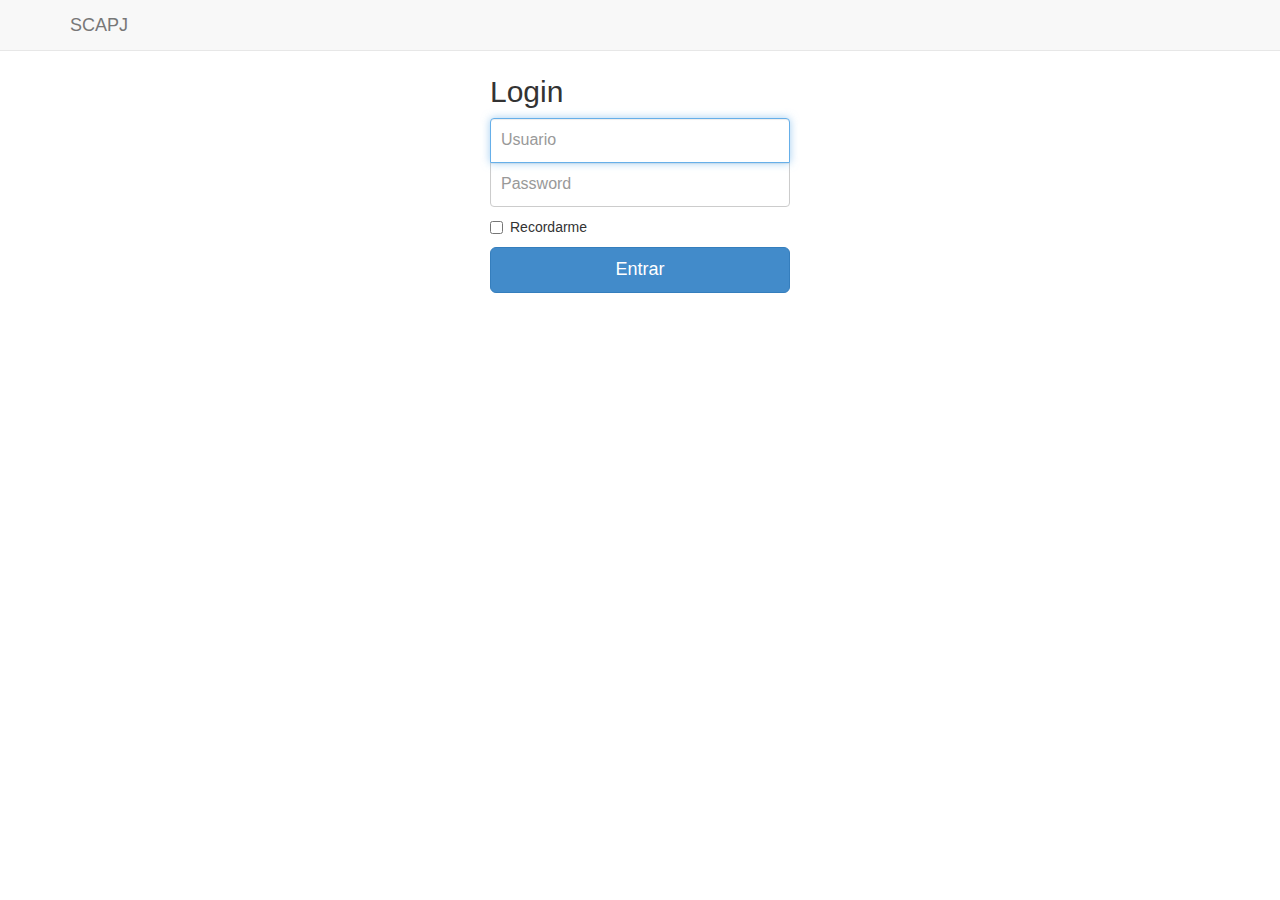
<file: index.html>
<html lang="en" class=" clickberry-extension clickberry-extension-standalone">
  <head>
    <meta charset="utf-8">
    <meta http-equiv="X-UA-Compatible" content="IE=edge">
    <meta name="viewport" content="width=device-width, initial-scale=1.0">
    <meta name="description" content="">
    <meta name="author" content="">
    <link rel="shortcut icon" href="../../docs-assets/ico/favicon.png">

    <title>SCAPJ - Project</title>

    <!-- Bootstrap core CSS -->
    <link href="css/bootstrap.css" rel="stylesheet">
    <link href="css/home.css" rel="stylesheet">
    <!-- Custom styles for this template -->
    <link href="css/signin.css" rel="stylesheet">

    <!-- jQuery core JavaScript -->
    <script type="text/javascript" src="js/jquery-1.10.2.js"></script>

    <!-- Bootstrap core JavaScript -->
    <script type="text/javascript" src="js/bootstrap.js"></script>

    <meta content="clickberry-extension-here"><style type="text/css"></style>
  </head>
  <body>
    <div class="navbar navbar-default navbar-fixed-top" role="navigation">
      <div class="container">
        <div class="navbar-header">
          <a class="navbar-brand" href="home.html">SCAPJ</a>
        </div>
      </div>
    </div>

    <div class="container">
      <form class="form-signin">
        <h2 class="form-signin-heading">Login</h2>
        <input type="text" class="form-control" placeholder="Usuario" required="" autofocus="">
        <input type="password" class="form-control" placeholder="Password" required="">
        <label class="checkbox">
          <input type="checkbox" value="remember-me"> Recordarme
        </label>
        <a href="home.html" class="btn btn-lg btn-primary btn-block" type="submit">Entrar</a>
      </form>
    </div> <!-- /container -->


    <!-- Bootstrap core JavaScript
    ================================================== -->
    <!-- Placed at the end of the document so the pages load faster -->
    <div class="vimiumReset vimiumHUD" style="right: 150px; opacity: 0; display: none;"></div>

  </body>
</html>
</file>
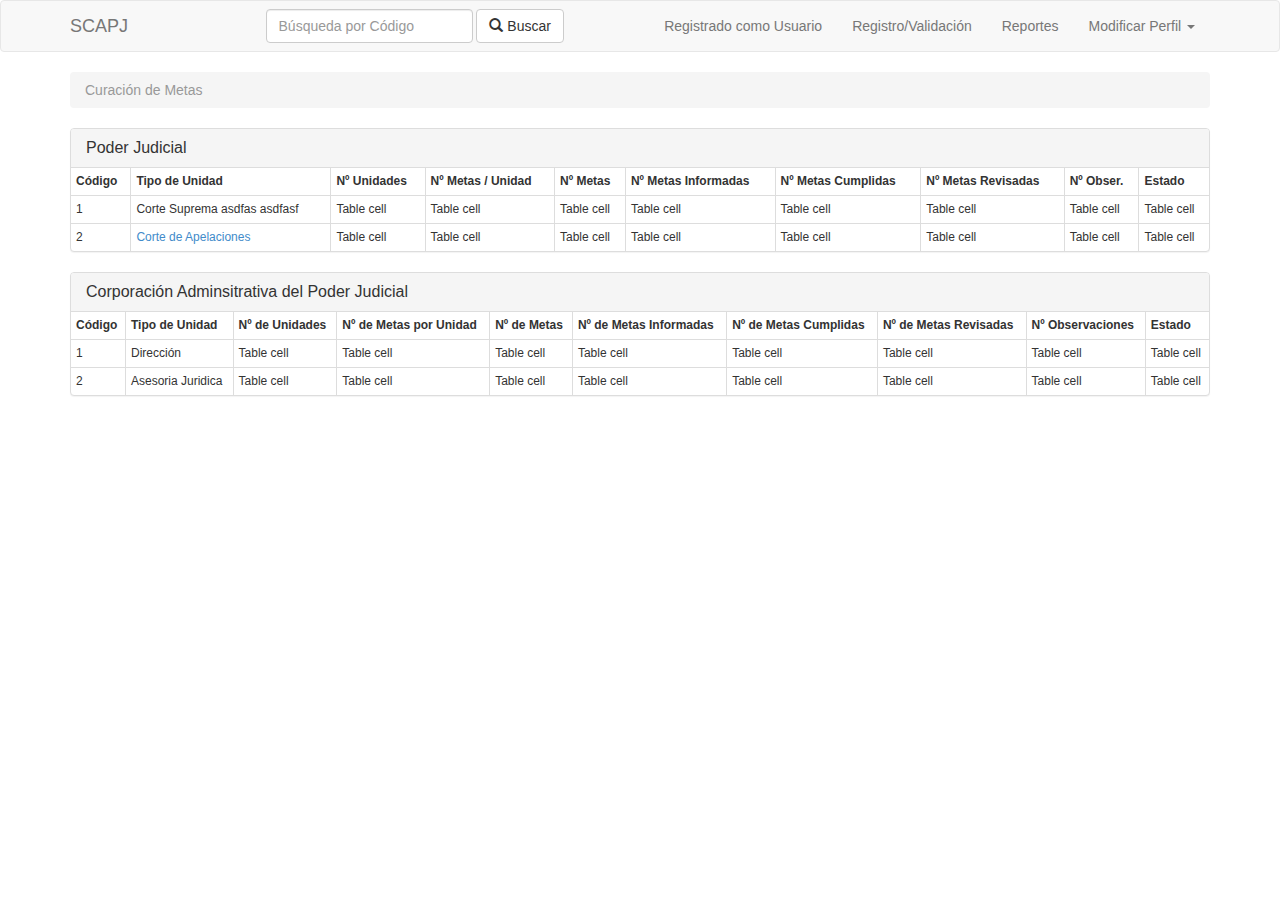
<file: home.html>
<html lang="en" class=" clickberry-extension clickberry-extension-standalone">
  <head>
    <meta charset="utf-8">
    <meta http-equiv="X-UA-Compatible" content="IE=edge">
    <meta name="viewport" content="width=device-width, initial-scale=1.0">
    <meta name="description" content="">
    <meta name="author" content="">
    <link rel="shortcut icon" href="../../docs-assets/ico/favicon.png">

    <title>SCAPJ - Project</title>

    <!-- Bootstrap core CSS -->
    <link href="css/bootstrap.css" rel="stylesheet">

    <!-- Custom styles for this template -->
    <link href="css/home.css" rel="stylesheet">

    <!-- jQuery core JavaScript -->
    <script type="text/javascript" src="js/jquery-1.10.2.js"></script>

    <!-- Bootstrap core JavaScript -->
    <script type="text/javascript" src="js/bootstrap.js"></script>

    <!-- Just for debugging purposes. Don't actually copy this line! -->
    <!--[if lt IE 9]><script src="../../docs-assets/js/ie8-responsive-file-warning.js"></script><![endif]-->

    <!-- HTML5 shim and Respond.js IE8 support of HTML5 elements and media queries -->
    <!--[if lt IE 9]>
      <script src="https://oss.maxcdn.com/libs/html5shiv/3.7.0/html5shiv.js"></script>
      <script src="https://oss.maxcdn.com/libs/respond.js/1.3.0/respond.min.js"></script>
    <![endif]-->


    <meta content="clickberry-extension-here"><style type="text/css"></style>
  </head>
  <body>
    <div class="navbar navbar-default" role="navigation">
      <div class="container">
        <div class="navbar-header">
          <a class="navbar-brand" href="#">SCAPJ</a>
        </div>
        <div class="navbar-collapse collapse">
          <div class="col-md-4 col-md-offset-1  ">
            <form class="navbar-form navbar-left" role="search">
              <div class="form-group">
                <input type="text" class="form-control" placeholder="Búsqueda por Código">
              </div>
              <button type="submit" class="btn btn-default">
                <li class="glyphicon glyphicon-search"></li> Buscar
              </button>
            </form>
          </div>

          <ul class="nav navbar-nav navbar-right">
            <li><a >Registrado como Usuario</a></li>
            <li><a href="#">Registro/Validación</a></li>
            <li><a href="#">Reportes</a></li>
            <li class="dropdown">
              <a href="#" class="dropdown-toggle" data-toggle="dropdown">Modificar Perfil <b class="caret"></b></a>
              <ul class="dropdown-menu">
                <li><a href="#">Action</a></li>
                <li><a href="#">Another action</a></li>
                <li><a href="#">Something else here</a></li>
                <li class="divider"></li>
                <li><a href="#">Salir</a></li>
              </ul>
            </li>
          </ul>
        </div><!--/.navbar-collapse -->
      </div>
    </div>

    <div class="container">
      <ol class="breadcrumb">
        <li class="active">Curación de Metas</li>
      </ol>

      <div class="panel panel-default">
        <div class="panel-heading">
          <h3 class="panel-title">Poder Judicial</h3>
        </div>
        <div class="table-responsive">
          <table class="table table-hover table-condensed table-bordered">
            <thead>
              <tr>
                <th>Código</th>
                <th class="txt-left">Tipo de Unidad</th>
                <th>Nº Unidades</th>
                <th>Nº Metas / Unidad</th>
                <th>Nº Metas</th>
                <th>Nº Metas Informadas</th>
                <th>Nº Metas Cumplidas</th>
                <th>Nº Metas Revisadas</th>
                <th>Nº Obser.</th>
                <th>Estado</th>
              </tr>
            </thead>
            <tbody>
              <tr>
                <td>1</td>
                <td>Corte Suprema asdfas asdfasf </td>
                <td>Table cell</td>
                <td>Table cell</td>
                <td>Table cell</td>
                <td>Table cell</td>
                <td>Table cell</td>
                <td>Table cell</td>
                <td>Table cell</td>
                <td>Table cell</td>
              </tr>
              <tr>
                <td>2</td>
                <td><a href="unittype.html">Corte de Apelaciones</a></td>
                <td>Table cell</td>
                <td>Table cell</td>
                <td>Table cell</td>
                <td>Table cell</td>
                <td>Table cell</td>
                <td>Table cell</td>
                <td>Table cell</td>
                <td>Table cell</td>
              </tr>
            </tbody>
          </table>
        </div>
      </div>

      <div class="panel panel-default">
        <div class="panel-heading">
          <h3 class="panel-title">Corporación Adminsitrativa del Poder Judicial</h3>
        </div>
        <div class="table-responsive">
          <table class="table table-hover table-condensed table-bordered">
            <thead>
              <tr>
                <th>Código</th>
                <th>Tipo de Unidad</th>
                <th>Nº de Unidades</th>
                <th>Nº de Metas por Unidad</th>
                <th>Nº de Metas</th>
                <th>Nº de Metas Informadas</th>
                <th>Nº de Metas Cumplidas</th>
                <th>Nº de Metas Revisadas</th>
                <th>Nº Observaciones</th>
                <th>Estado</th>
              </tr>
            </thead>
            <tbody>
              <tr>
                <td>1</td>
                <td>Dirección</td>
                <td>Table cell</td>
                <td>Table cell</td>
                <td>Table cell</td>
                <td>Table cell</td>
                <td>Table cell</td>
                <td>Table cell</td>
                <td>Table cell</td>
                <td>Table cell</td>
              </tr>
              <tr>
                <td>2</td>
                <td>Asesoria Juridica</td>
                <td>Table cell</td>
                <td>Table cell</td>
                <td>Table cell</td>
                <td>Table cell</td>
                <td>Table cell</td>
                <td>Table cell</td>
                <td>Table cell</td>
                <td>Table cell</td>
              </tr>
            </tbody>
          </table>
        </div>
      </div>
    </div> <!-- /container -->


    <!-- Bootstrap core JavaScript
    ================================================== -->
    <!-- Placed at the end of the document so the pages load faster -->
    <div class="vimiumReset vimiumHUD" style="right: 150px; opacity: 0; display: none;"></div>

  </body>
</html>
</file>
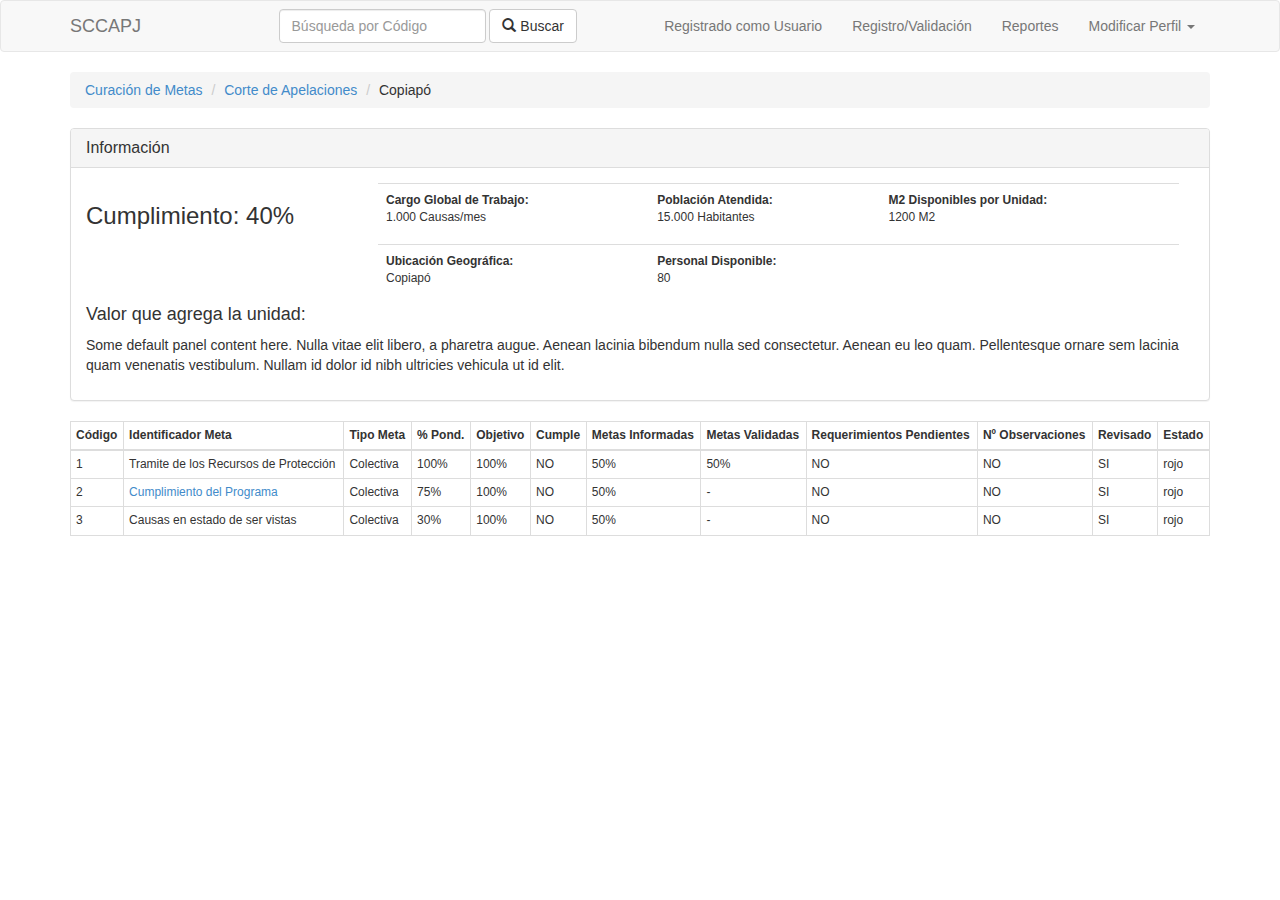
<file: unit.html>
<html lang="en" class=" clickberry-extension clickberry-extension-standalone">
  <head>
    <meta charset="utf-8">
    <meta http-equiv="X-UA-Compatible" content="IE=edge">
    <meta name="viewport" content="width=device-width, initial-scale=1.0">
    <meta name="description" content="">
    <meta name="author" content="">
    <link rel="shortcut icon" href="../../docs-assets/ico/favicon.png">

    <title>SCCAPJ - Project</title>

    <!-- Bootstrap core CSS -->
    <link href="css/bootstrap.css" rel="stylesheet">

    <!-- Custom styles for this template -->
    <link href="css/home.css" rel="stylesheet">

    <!-- jQuery core JavaScript -->
    <script type="text/javascript" src="js/jquery-1.10.2.js"></script>

    <!-- Bootstrap core JavaScript -->
    <script type="text/javascript" src="js/bootstrap.js"></script>

    <!-- Just for debugging purposes. Don't actually copy this line! -->
    <!--[if lt IE 9]><script src="../../docs-assets/js/ie8-responsive-file-warning.js"></script><![endif]-->

    <!-- HTML5 shim and Respond.js IE8 support of HTML5 elements and media queries -->
    <!--[if lt IE 9]>
      <script src="https://oss.maxcdn.com/libs/html5shiv/3.7.0/html5shiv.js"></script>
      <script src="https://oss.maxcdn.com/libs/respond.js/1.3.0/respond.min.js"></script>
    <![endif]-->


    <meta content="clickberry-extension-here"><style type="text/css"></style>
  </head>
  <body>
    <div class="navbar navbar-default" role="navigation">
      <div class="container">
        <div class="navbar-header">
          <a class="navbar-brand" href="#">SCCAPJ</a>
        </div>
        <div class="navbar-collapse collapse">
          <div class="col-md-4 col-md-offset-1  ">
            <form class="navbar-form navbar-left" role="search">
              <div class="form-group">
                <input type="text" class="form-control" placeholder="Búsqueda por Código">
              </div>
              <button type="submit" class="btn btn-default">
                <li class="glyphicon glyphicon-search"></li> Buscar
              </button>
            </form>
          </div>

          <ul class="nav navbar-nav navbar-right">
            <li><a >Registrado como Usuario</a></li>
            <li><a href="#">Registro/Validación</a></li>
            <li><a href="#">Reportes</a></li>
            <li class="dropdown">
              <a href="#" class="dropdown-toggle" data-toggle="dropdown">Modificar Perfil <b class="caret"></b></a>
              <ul class="dropdown-menu">
                <li><a href="#">Action</a></li>
                <li><a href="#">Another action</a></li>
                <li><a href="#">Something else here</a></li>
                <li class="divider"></li>
                <li><a href="#">Salir</a></li>
              </ul>
            </li>
          </ul>
        </div><!--/.navbar-collapse -->
      </div>
    </div>

    <div class="container">
      <ol class="breadcrumb">
        <li><a href="home.html">Curación de Metas</a></li>
        <li><a href="unittype.html">Corte de Apelaciones</a></li>
        <li>Copiapó</li>
      </ol>

      <div class="panel panel-default">
        <div class="panel-heading">
          <h3 class="panel-title">Información</h3>
        </div>
        <div class="panel-body">


          <div class="col-md-3">
            <h3>Cumplimiento: 40%</h3>
          </div>

          <div class="table-responsive col-md-9">
            <table class="table table-info">
              <tbody>
                <tr>
                  <td>
                    <p>
                      <b>Cargo Global de Trabajo:</b><br />1.000 Causas/mes
                    </p>
                  </td>
                  <td>
                    <p>
                      <b>Población Atendida:</b><br />15.000 Habitantes
                    </p>
                  </td>
                  <td>
                    <p>
                      <b>M2 Disponibles por Unidad:</b><br />1200 M2
                    </p>
                  </td>
                </tr>
                <tr>
                  <td>
                    <p>
                      <b>Ubicación Geográfica:</b><br />Copiapó
                    </p>
                  </td>
                  <td>
                    <p>
                      <b>Personal Disponible:</b><br />80
                    </p>
                  </td>
                  <td></td> <!-- only aesthetic -->
                </tr>
               </tbody>
            </table>
          </div>

          <h4>Valor que agrega la unidad:</h4>
          <p>Some default panel content here. Nulla vitae elit libero, a pharetra augue. Aenean lacinia bibendum nulla sed consectetur. Aenean eu leo quam. Pellentesque ornare sem lacinia quam venenatis vestibulum. Nullam id dolor id nibh ultricies vehicula ut id elit.</p>
        </div>
      </div>
      <div class="table-responsive">
        <table class="table table-hover table-condensed table-bordered">
          <thead>
            <tr>
              <th>Código</th>
              <th>Identificador Meta</th>
              <th>Tipo Meta</th>
              <th>% Pond.</th>
              <th>Objetivo</th>
              <th>Cumple</th>
              <th>Metas Informadas</th>
              <th>Metas Validadas</th>
              <th>Requerimientos Pendientes</th>
              <th>Nº Observaciones</th>
              <th>Revisado</th>
              <th>Estado</th>
            </tr>
          </thead>
          <tbody>
            <tr>
              <td>1</td>
              <td>Tramite de los Recursos de Protección</td>
              <td>Colectiva</td>
              <td>100%</td>
              <td>100%</td>
              <td>NO</td>
              <td>50%</td>
              <td>50%</td>
              <td>NO</td>
              <td>NO</td>
              <td>SI</td>
              <td>rojo</td>
            </tr>
            <tr class="">
              <td>2</td>
              <td><a href="goal.html">Cumplimiento del Programa</a></td>
              <td>Colectiva</td>
              <td>75%</td>
              <td>100%</td>
              <td>NO</td>
              <td>50%</td>
              <td>-</td>
              <td>NO</td>
              <td>NO</td>
              <td>SI</td>
              <td>rojo</td>
            </tr>
            <tr>
              <td>3</td>
              <td>Causas en estado de ser vistas</td>
              <td>Colectiva</td>
              <td>30%</td>
              <td>100%</td>
              <td>NO</td>
              <td>50%</td>
              <td>-</td>
              <td>NO</td>
              <td>NO</td>
              <td>SI</td>
              <td>rojo</td>
            </tr>
          </tbody>
        </table>
      </div>

    </div> <!-- /container -->


    <!-- Bootstrap core JavaScript
    ================================================== -->
    <!-- Placed at the end of the document so the pages load faster -->
    <div class="vimiumReset vimiumHUD" style="right: 150px; opacity: 0; display: none;"></div>

  </body>
</html>
</file>
<file: css/home.css>
.table > thead > tr > th, .table > tbody > tr > td {
    font-size: 12px;
}

.panel .table {
    margin-bottom: 0;
}

.panel-body .col-md-3 {
    padding-left: 0;
}
</file>
<file: css/signin.css>
body {
  padding-top: 40px;
  padding-bottom: 40px;
  background-color: #fff;
}

.form-signin {
  max-width: 330px;
  padding: 15px;
  margin: 0 auto;
}
.form-signin .form-signin-heading,
.form-signin .checkbox {
  margin-bottom: 10px;
}
.form-signin .checkbox {
  font-weight: normal;
}
.form-signin .form-control {
  position: relative;
  font-size: 16px;
  height: auto;
  padding: 10px;
  -webkit-box-sizing: border-box;
     -moz-box-sizing: border-box;
          box-sizing: border-box;
}
.form-signin .form-control:focus {
  z-index: 2;
}
.form-signin input[type="text"] {
  margin-bottom: -1px;
  border-bottom-left-radius: 0;
  border-bottom-right-radius: 0;
}
.form-signin input[type="password"] {
  margin-bottom: 10px;
  border-top-left-radius: 0;
  border-top-right-radius: 0;
}
</file>
